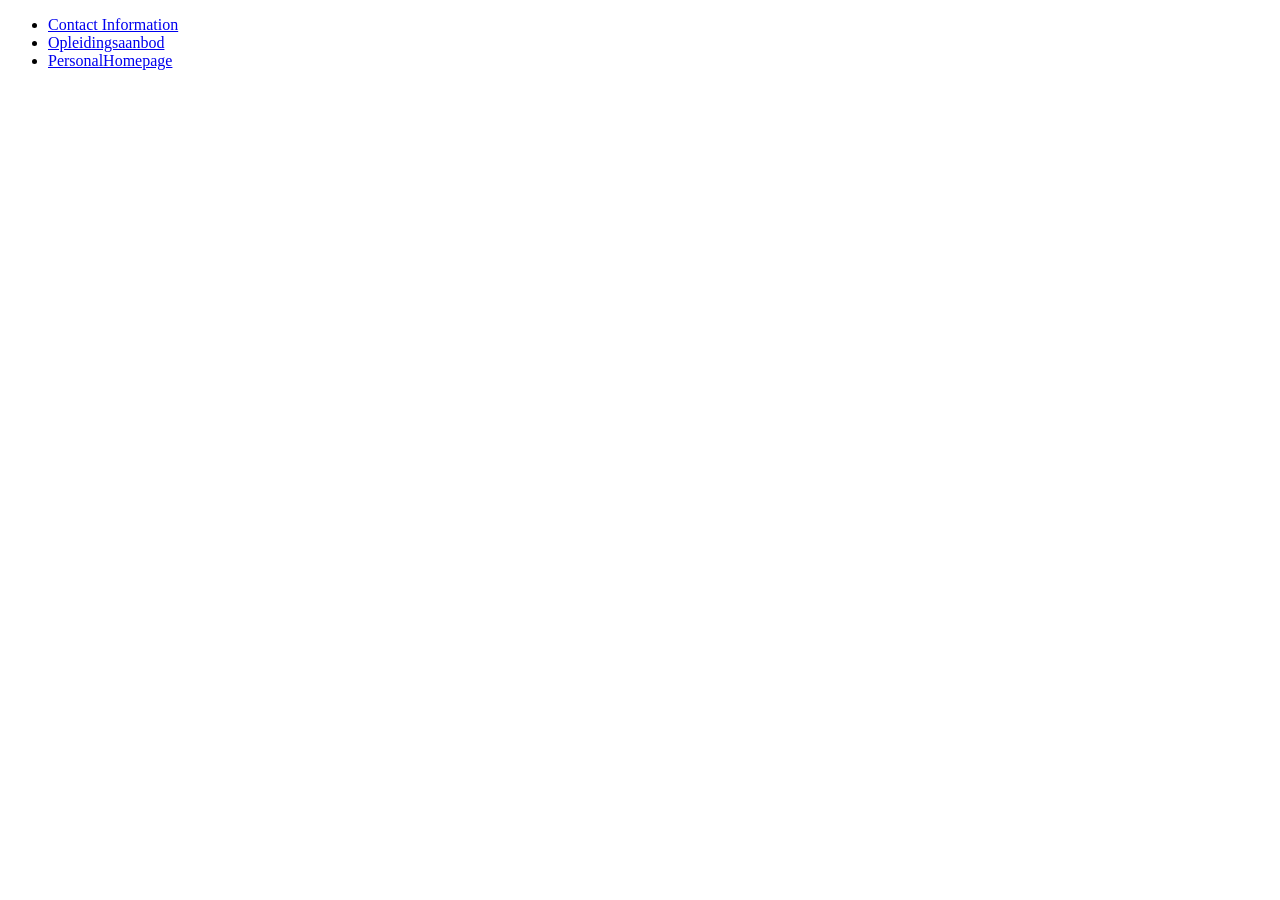
<file: SEM1/labo3/index.html>
<!DOCTYPE html>
<html lang="en">
<head>
    <meta charset="UTF-8">
    <title>Labo's</title>
</head>
<body>
<section>
    <ul>
        <li><a href="Opdracht%20Contact%20information%20assignment">Contact Information</a></li>
        <li><a href="Opdracht%20lijsten">Opleidingsaanbod</a></li>
        <li><a href="Opdracht%20Personal%20Homepage">PersonalHomepage</a></li>
    </ul>

</section>
</body>
</html>
</file>
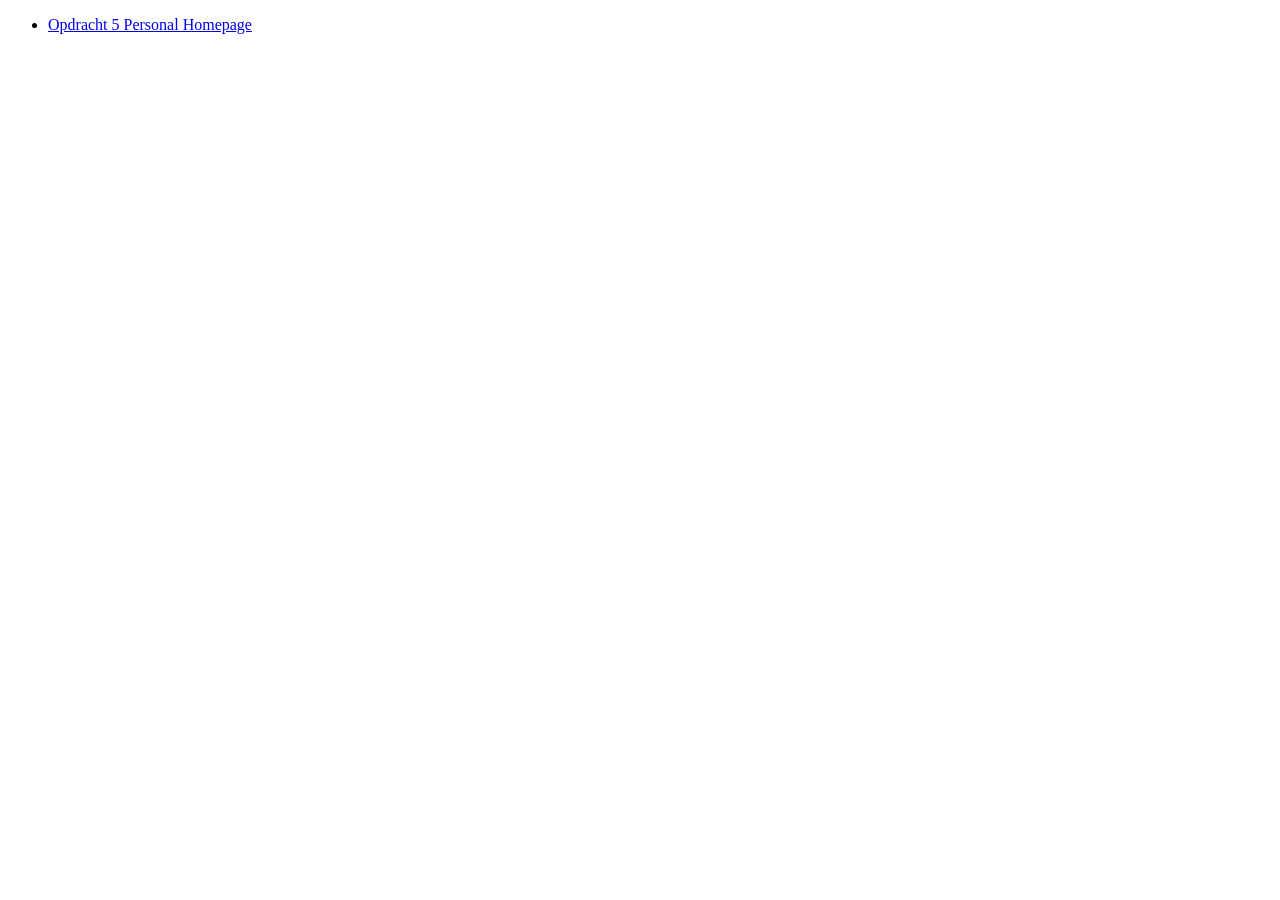
<file: SEM1/labo4/index.html>
<!DOCTYPE html>
<html lang="en">
<head>
    <meta charset="UTF-8">
    <title>Labo's</title>
</head>
<body>

<section>
    <ul>
        <li><a href="opdracht5">Opdracht 5 Personal Homepage</a></li>
    </ul>

</section>
</body>
</html>
</file>
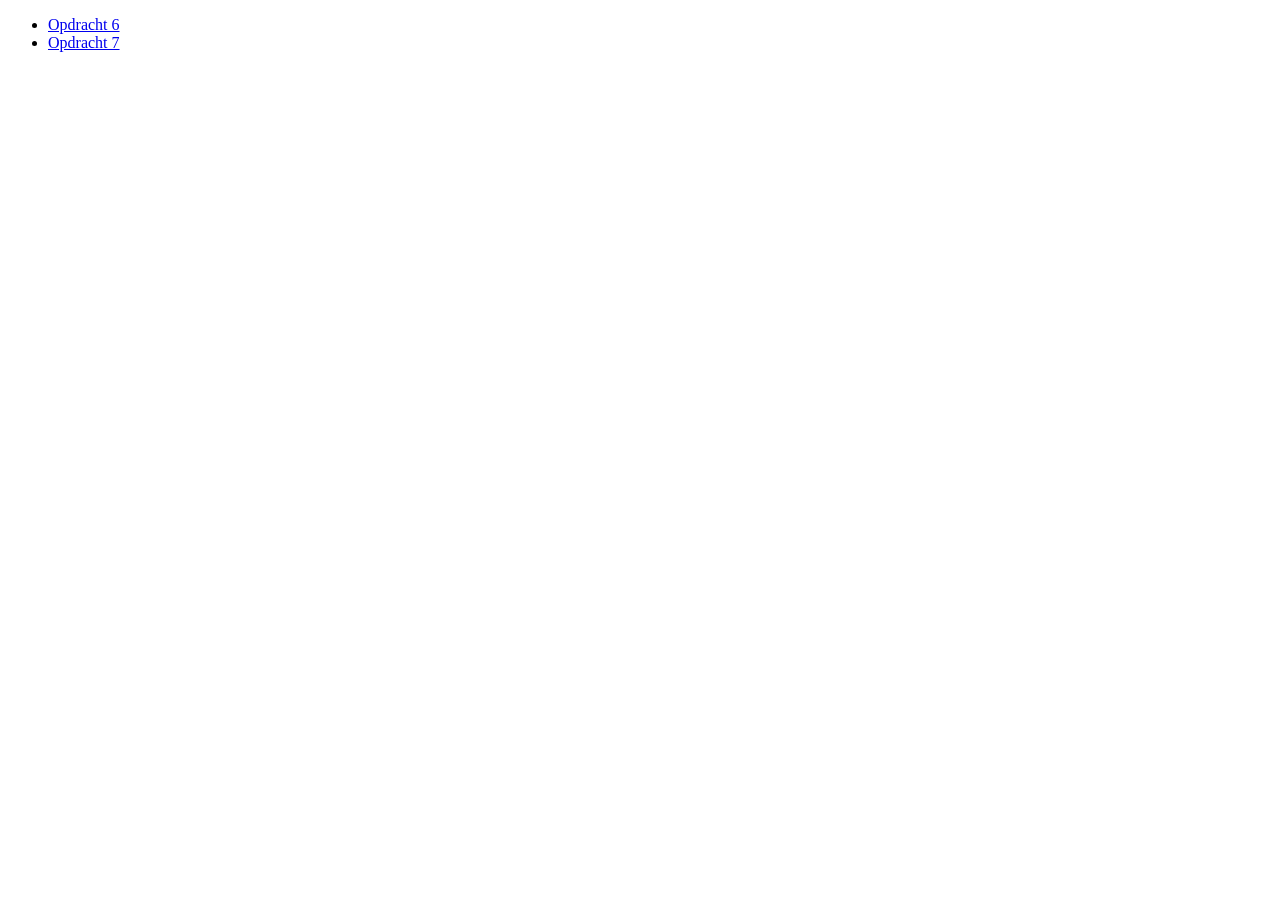
<file: SEM1/labo5/index.html>
<!DOCTYPE html>
<html lang="en">
<head>
    <meta charset="UTF-8">
    <title>Labo's</title>
</head>
<body>

<section>
    <ul>
        <li><a href="opdrachten/Opdracht%206">Opdracht 6</a></li>
        <li><a href="opdrachten/Opdracht%207">Opdracht 7</a></li>
    </ul>

</section>
</body>
</html>
</file>
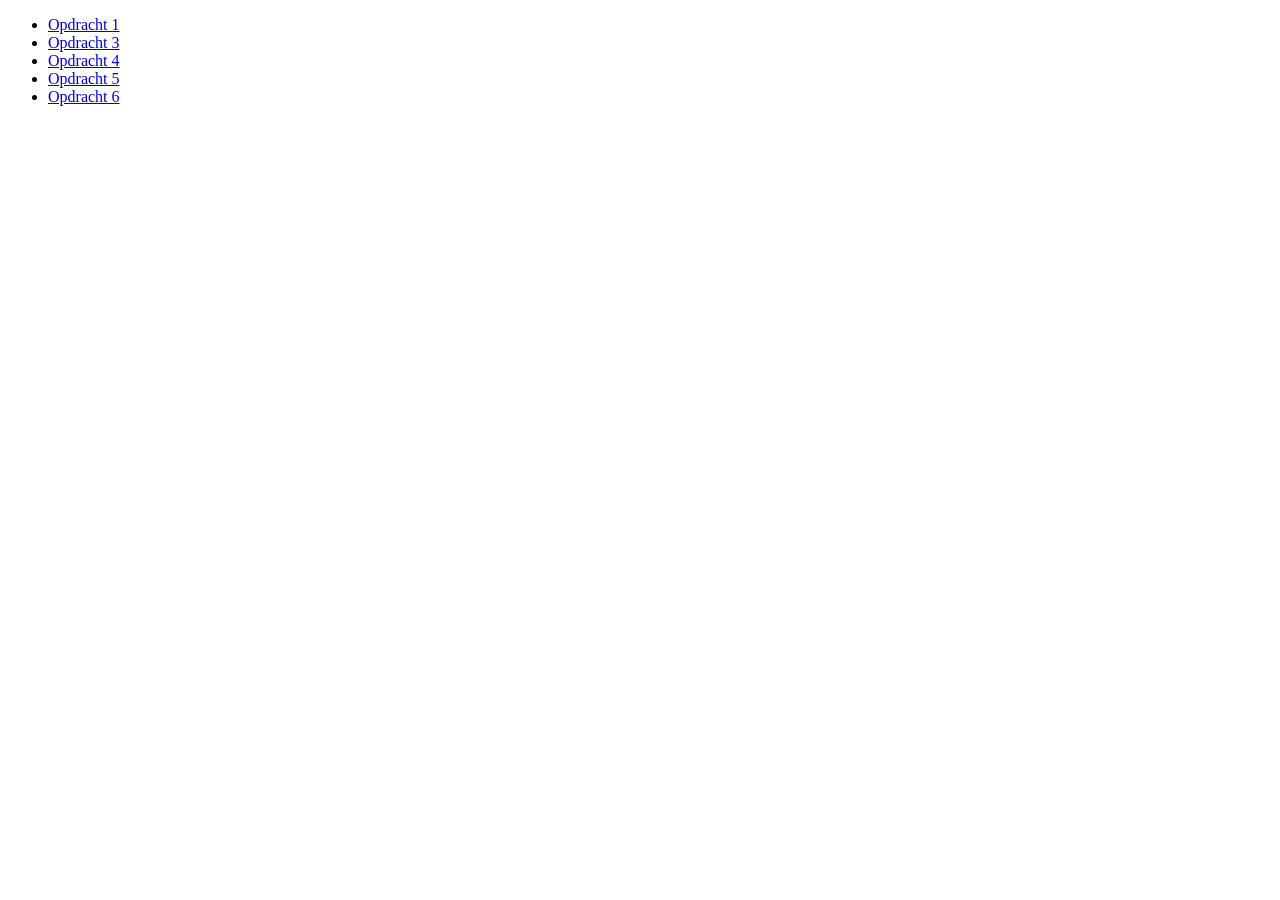
<file: SEM1/labo6/index.html>
<!DOCTYPE html>
<html lang="nl">
<head>
    <meta charset="UTF-8">
    <title>Labo 6</title>
</head>
<body>
<section>
    <ul>
        <li><a href="Opdracht%201/index.html">Opdracht 1</a></li>
        <li><a href="Opdracht%203/resume.html">Opdracht 3</a></li>
        <li><a href="Opdracht%204/index.html">Opdracht 4</a></li>
        <li><a href="Opdracht%205/index.html">Opdracht 5</a></li>
        <li><a href="Opdracht%206/index.html">Opdracht 6</a></li>
    </ul>

</section>
</body>
</html>
</file>
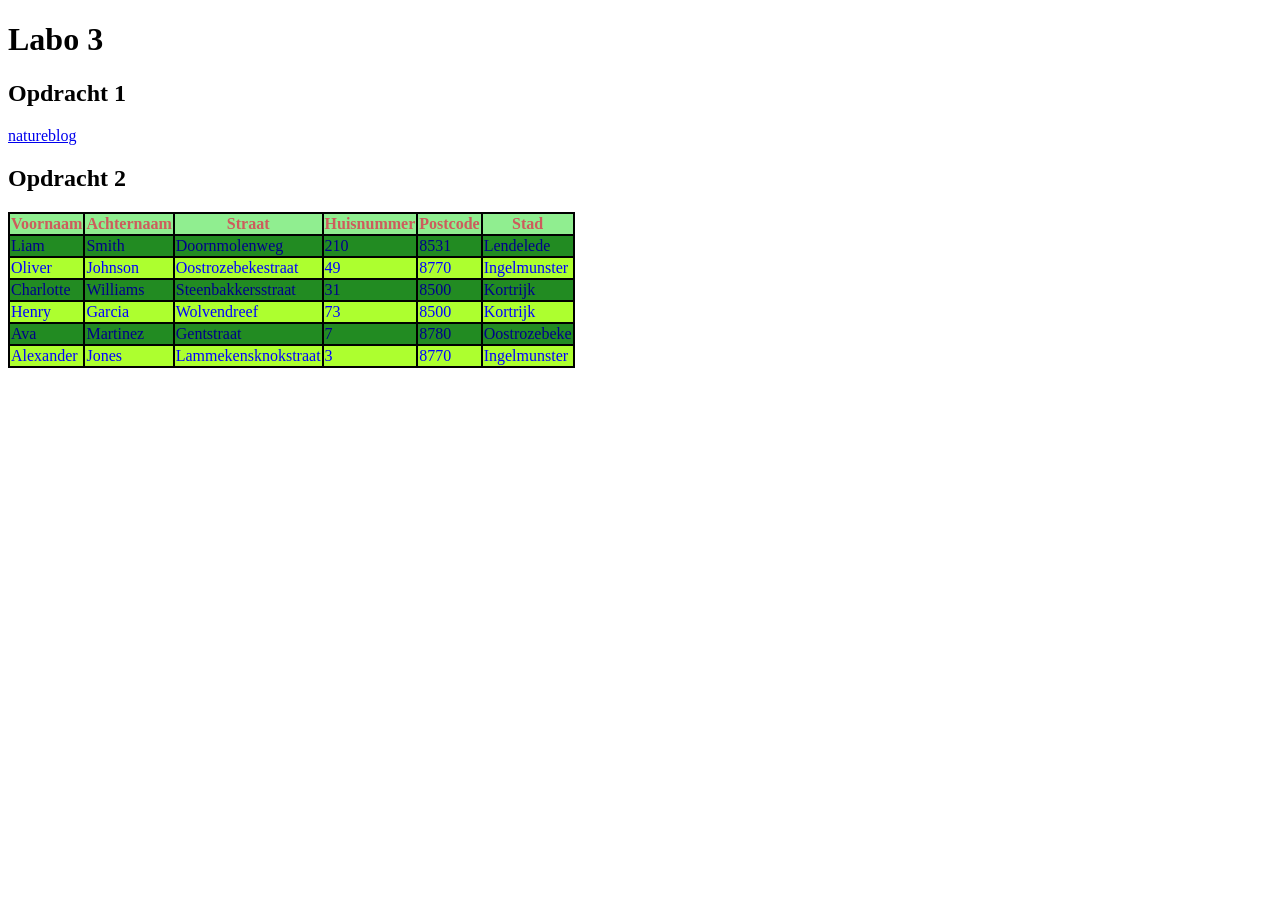
<file: SEM1/labo7/index.html>
<!DOCTYPE html>
<html lang="en">
<head>
    <meta charset="UTF-8">
    <title>Labo 3</title>
    <link rel="stylesheet" href="css/labo3.css">
</head>
<body>
<h1>Labo 3</h1>
<h2>Opdracht 1</h2>
<a href="natureblog.html"> natureblog</a>
<h2>Opdracht 2</h2>
<table>
    <tr>
        <th>Voornaam</th>
        <th>Achternaam</th>
        <th>Straat</th>
        <th>Huisnummer</th>
        <th>Postcode</th>
        <th>Stad</th>
    </tr>
    <tr class="even">
        <td>Liam</td>
        <td>Smith</td>
        <td>Doornmolenweg</td>
        <td>210</td>
        <td>8531</td>
        <td>Lendelede</td>
    </tr>
    <tr class="oneven">
        <td>Oliver</td>
        <td>Johnson</td>
        <td>Oostrozebekestraat</td>
        <td>49</td>
        <td>8770</td>
        <td>Ingelmunster</td>
    </tr>
    <tr class="even">
        <td>Charlotte</td>
        <td>Williams</td>
        <td>Steenbakkersstraat</td>
        <td>31</td>
        <td>8500</td>
        <td>Kortrijk</td>
    </tr>
    <tr class="oneven">
        <td>Henry</td>
        <td>Garcia</td>
        <td>Wolvendreef</td>
        <td>73</td>
        <td>8500</td>
        <td>Kortrijk</td>
    </tr>
    <tr class="even">
        <td>Ava</td>
        <td>Martinez</td>
        <td>Gentstraat</td>
        <td>7</td>
        <td>8780</td>
        <td>Oostrozebeke</td>
    </tr>
    <tr class="oneven">
        <td>Alexander</td>
        <td>Jones</td>
        <td>Lammekensknokstraat</td>
        <td>3</td>
        <td>8770</td>
        <td>Ingelmunster</td>
    </tr>
</table>
</body>
</html>
</file>
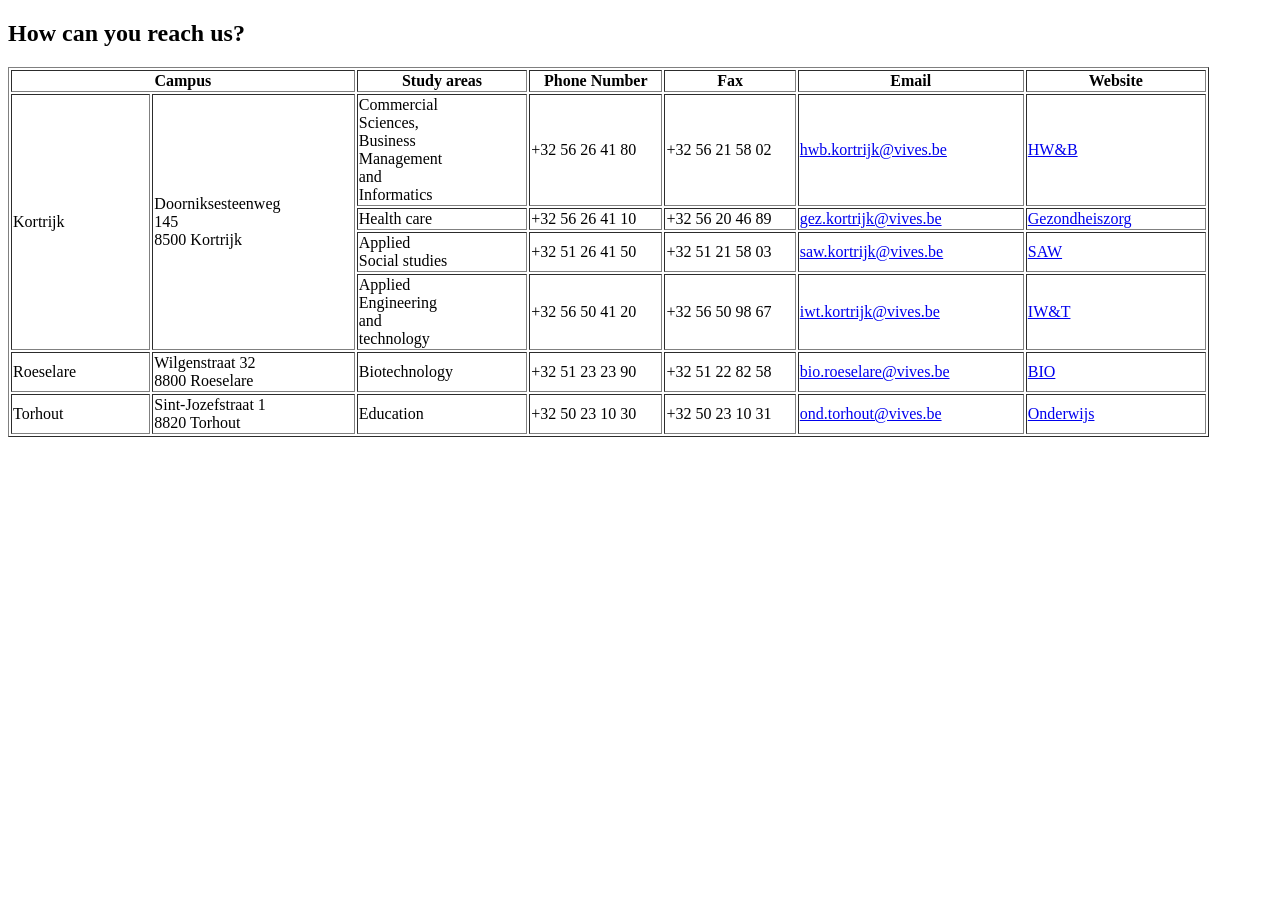
<file: SEM1/Labo 3/Opdracht Contact information assignment/index.html>
<!DOCTYPE html>
<html lang="nl">
<head>
    <meta charset="UTF-8">
    <title>Contact information assignment </title>
</head>
<body>
<h2>How can you reach us?</h2>
<table border="1" width="95%">
    <colgroup>
        <col width="5%">
        <col width="5%">
        <col width="5%">
        <col width="5%">
        <col width="5%">
        <col width="5%">
        <col width="5%">
    </colgroup>
<thead>
<tr>
    <th colspan ="2">Campus</th>
    <th>Study areas</th>
    <th>Phone Number</th>
    <th>Fax</th>
    <th>Email</th>
    <th>Website</th>
</tr>
</thead>
    <tbody>
<tr>
    <td rowspan="4">Kortrijk</td>
    <td rowspan="4">Doorniksesteenweg <br/> 145 <br/>  8500 Kortrijk</td>
    <td>Commercial <br/> Sciences, <br/> Business <br/> Management <br/> and <br/> Informatics</td>
    <td>+32 56 26 41 80</td>
    <td>+32 56 21 58 02</td>
    <td><a href="mailto:hwb.kortrijk@vives.be">hwb.kortrijk@vives.be</a></td>
    <td><a href="https://www.vives.be/nl/handelswetenschappen-en-bedrijfskunde"> HW&B</a></td>
</tr>
<tr>
    <td>Health care</td>
    <td>+32 56 26 41 10</td>
    <td>+32 56 20 46 89</td>
    <td><a href="mailto:gez.kortrijk@vives.be">gez.kortrijk@vives.be</a></td>
    <td><a href="https://www.vives.be/nl/gezondheidszorg"> Gezondheiszorg</a></td>
</tr>
<tr>
    <td>Applied <br/>Social studies</td>
    <td>+32 51 26 41 50</td>
    <td>+32 51 21 58 03</td>
    <td><a href="mailto:saw.kortrijk@vives.be">saw.kortrijk@vives.be</a></td>
    <td><a href="https://www.vives.be/nl/sociaal-agogisch-werk"> SAW</a></td>
</tr>
<tr>
    <td>Applied <br/> Engineering <br/> and <br/> technology</td>
    <td>+32 56 50 41 20</td>
    <td>+32 56 50 98 67</td>
    <td><a href="mailto:iwt.kortrijk@vives.be">iwt.kortrijk@vives.be</a></td>
    <td><a href="https://www.vives.be/nl/industriele-wetenschappen-en-technologie"> IW&T</a></td>
</tr>
<tr>
    <td>Roeselare</td>
    <td>Wilgenstraat 32 <br/> 8800 Roeselare</td>
    <td>Biotechnology</td>
    <td>+32 51 23 23 90</td>
    <td>+32 51 22 82 58</td>
    <td><a href="mailto:bio.roeselare@vives.be">bio.roeselare@vives.be</a></td>
    <td><a href="https://www.vives.be/nl/biotechniek/biotechnologie"> BIO</a></td>

</tr>
<tr>
    <td>Torhout</td>
    <td>Sint-Jozefstraat 1 <br/> 8820 Torhout</td>
    <td>Education</td>
    <td>+32 50 23 10 30</td>
    <td>+32 50 23 10 31</td>
    <td><a href="mailto:ond.torhout@vives.be">ond.torhout@vives.be</a></td>
    <td><a href="https://www.vives.be/nl/onderwijs"> Onderwijs</a></td>
</tr>
</tbody>
</table>
</body>
</html>
</file>
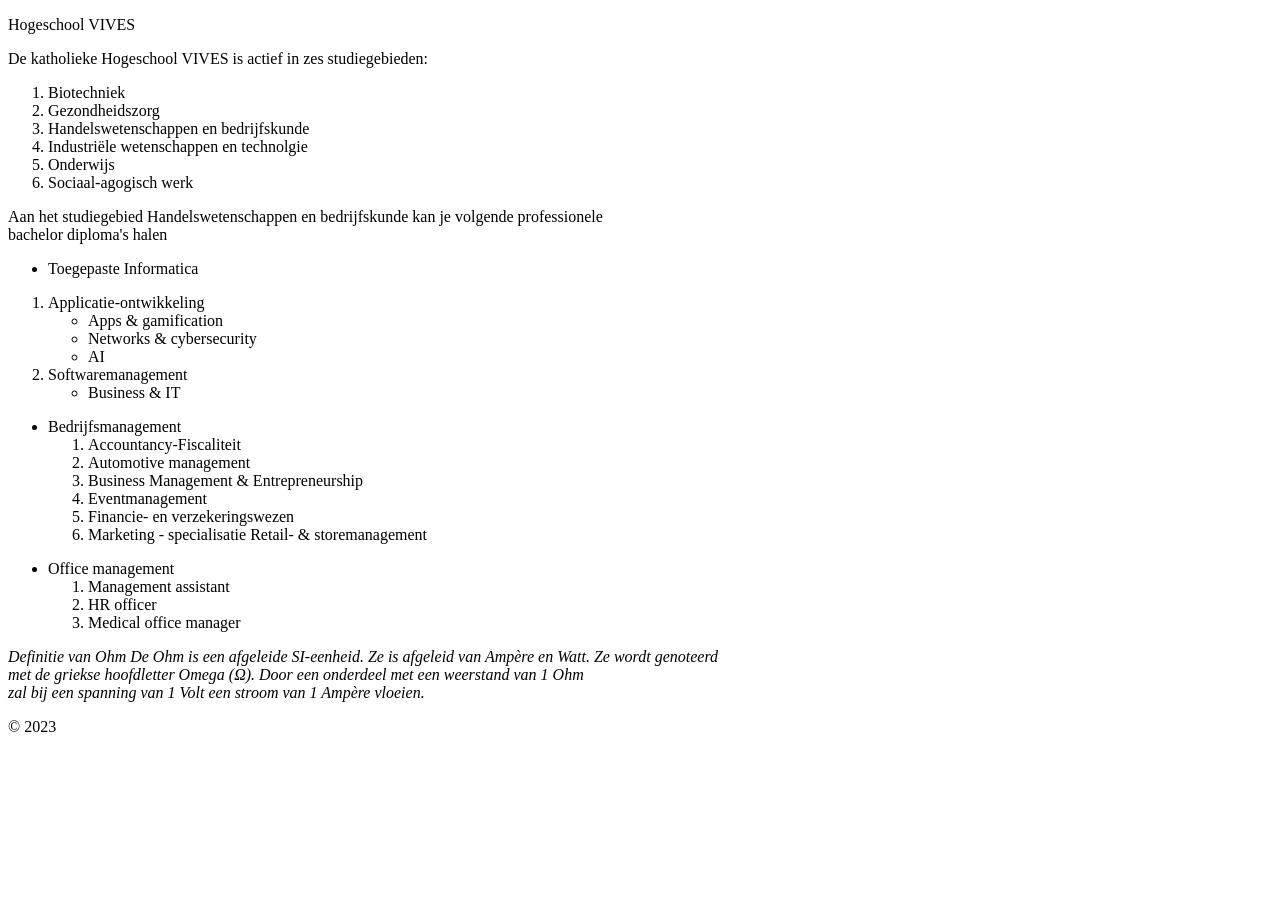
<file: SEM1/Labo 3/Opdracht lijsten/index.html>
<!DOCTYPE html>
<html lang="nl">
<head>
    <meta charset="UTF-8">
    <title>opleidingsaanbod VIVES</title>
</head>
<body>
<p>Hogeschool VIVES</p>
<p>De katholieke Hogeschool VIVES is actief in zes studiegebieden:</p>
<ol>
    <li>Biotechniek</li>
    <li>Gezondheidszorg</li>
    <li>Handelswetenschappen en bedrijfskunde</li>
    <li>Industriële wetenschappen en technolgie</li>
    <li>Onderwijs</li>
    <li>Sociaal-agogisch werk</li>
</ol>
<p>Aan het studiegebied Handelswetenschappen en bedrijfskunde kan je volgende professionele <br/>
bachelor diploma's halen</p>
<ul>
    <li>Toegepaste Informatica
</ul>
<ol>
    <li>Applicatie-ontwikkeling
    <ul>
        <li>Apps & gamification</li>
        <li>Networks & cybersecurity</li>
        <li>AI</li>
    </ul>
    <li>Softwaremanagement
    <ul>
        <li>Business & IT</li>
    </ul>
</ol>
<ul>
<li>Bedrijfsmanagement
    <ol>
        <li>Accountancy-Fiscaliteit</li>
        <li>Automotive management</li>
        <li>Business Management & Entrepreneurship</li>
        <li>Eventmanagement</li>
        <li>Financie- en verzekeringswezen</li>
        <li>Marketing - specialisatie Retail- & storemanagement</li>
    </ol>
</ul>
<ul>
<li>Office management
    <ol>
        <li>Management assistant</li>
        <li>HR officer</li>
        <li>Medical office manager</li>
    </ol>
</ul>
<dfn>Definitie van Ohm
De Ohm is een afgeleide SI-eenheid. Ze is afgeleid van Ampère en Watt. Ze wordt genoteerd <br/>
    met de griekse hoofdletter Omega (Ω). Door een onderdeel met een weerstand van 1 Ohm <br/>
    zal bij een spanning van 1 Volt een stroom van 1 Ampère vloeien.
    </dfn>

<p>&copy 2023</p>
</body>
</html>
</file>
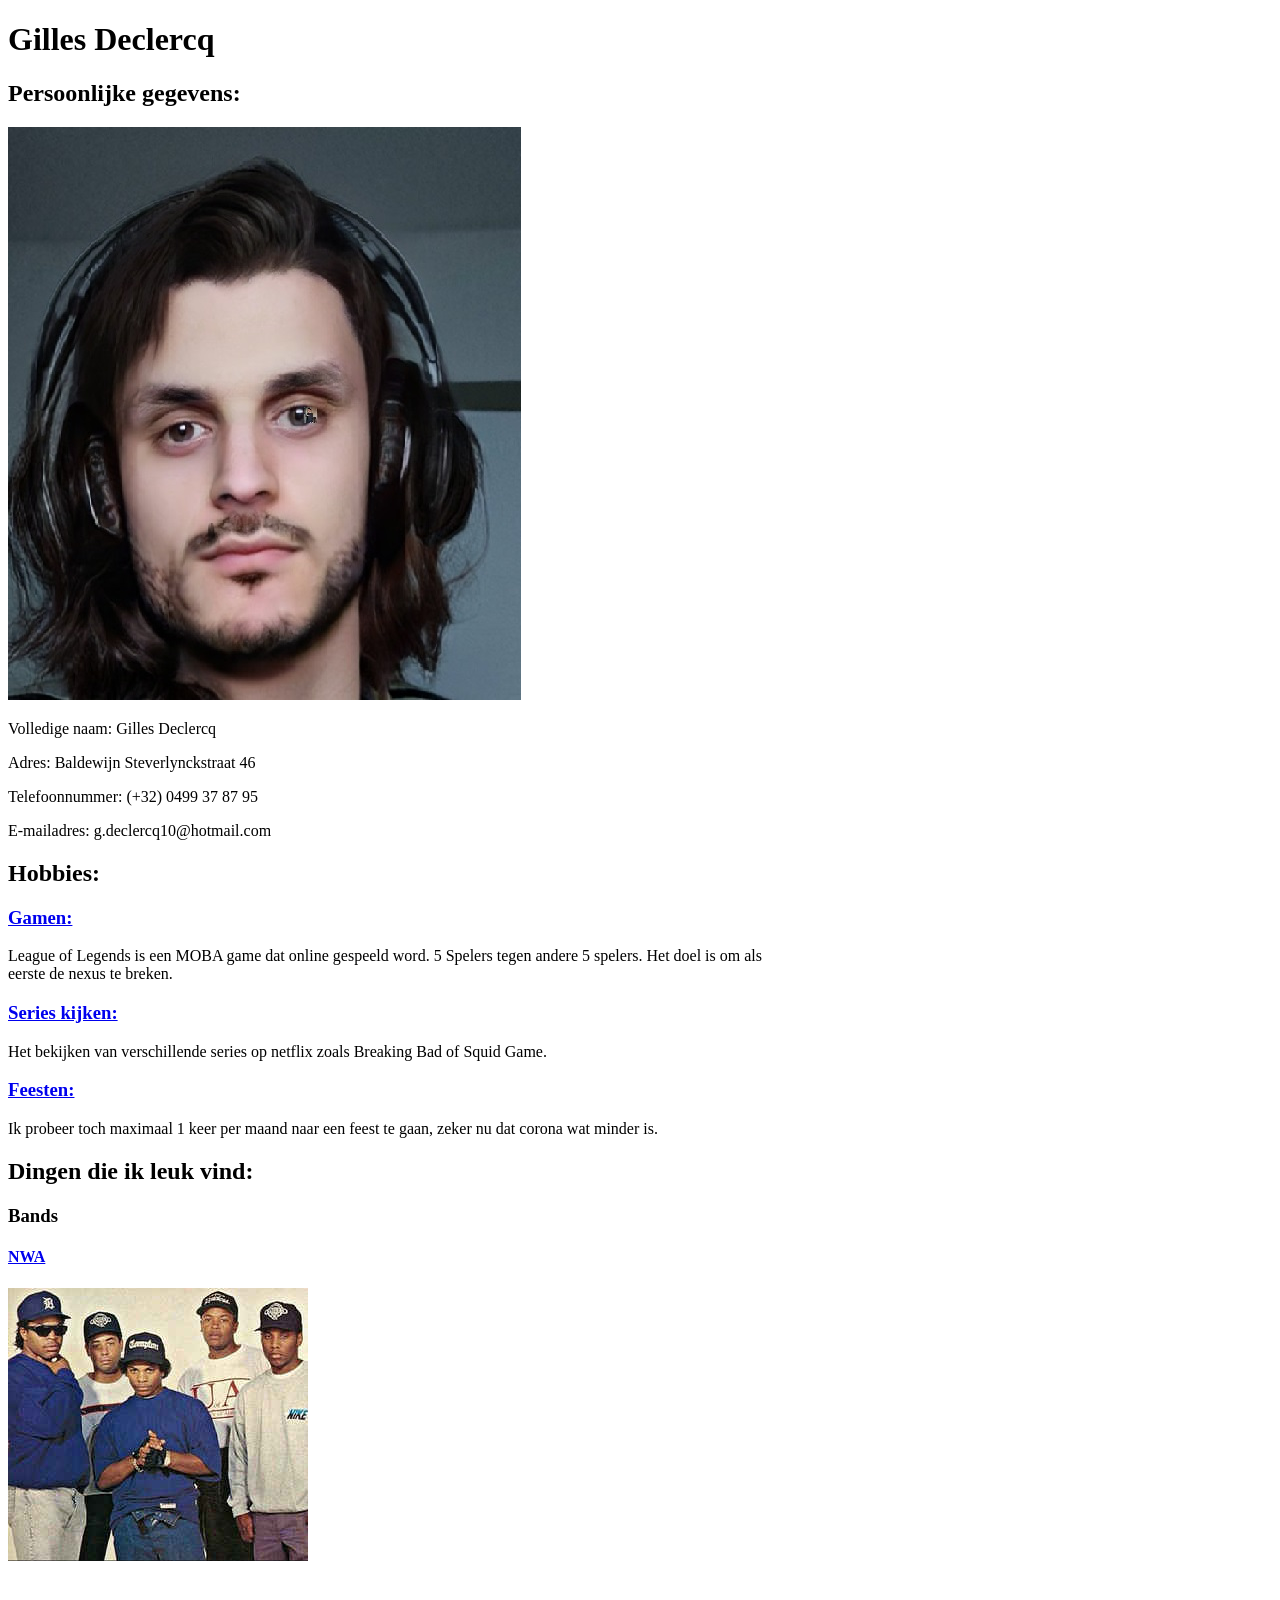
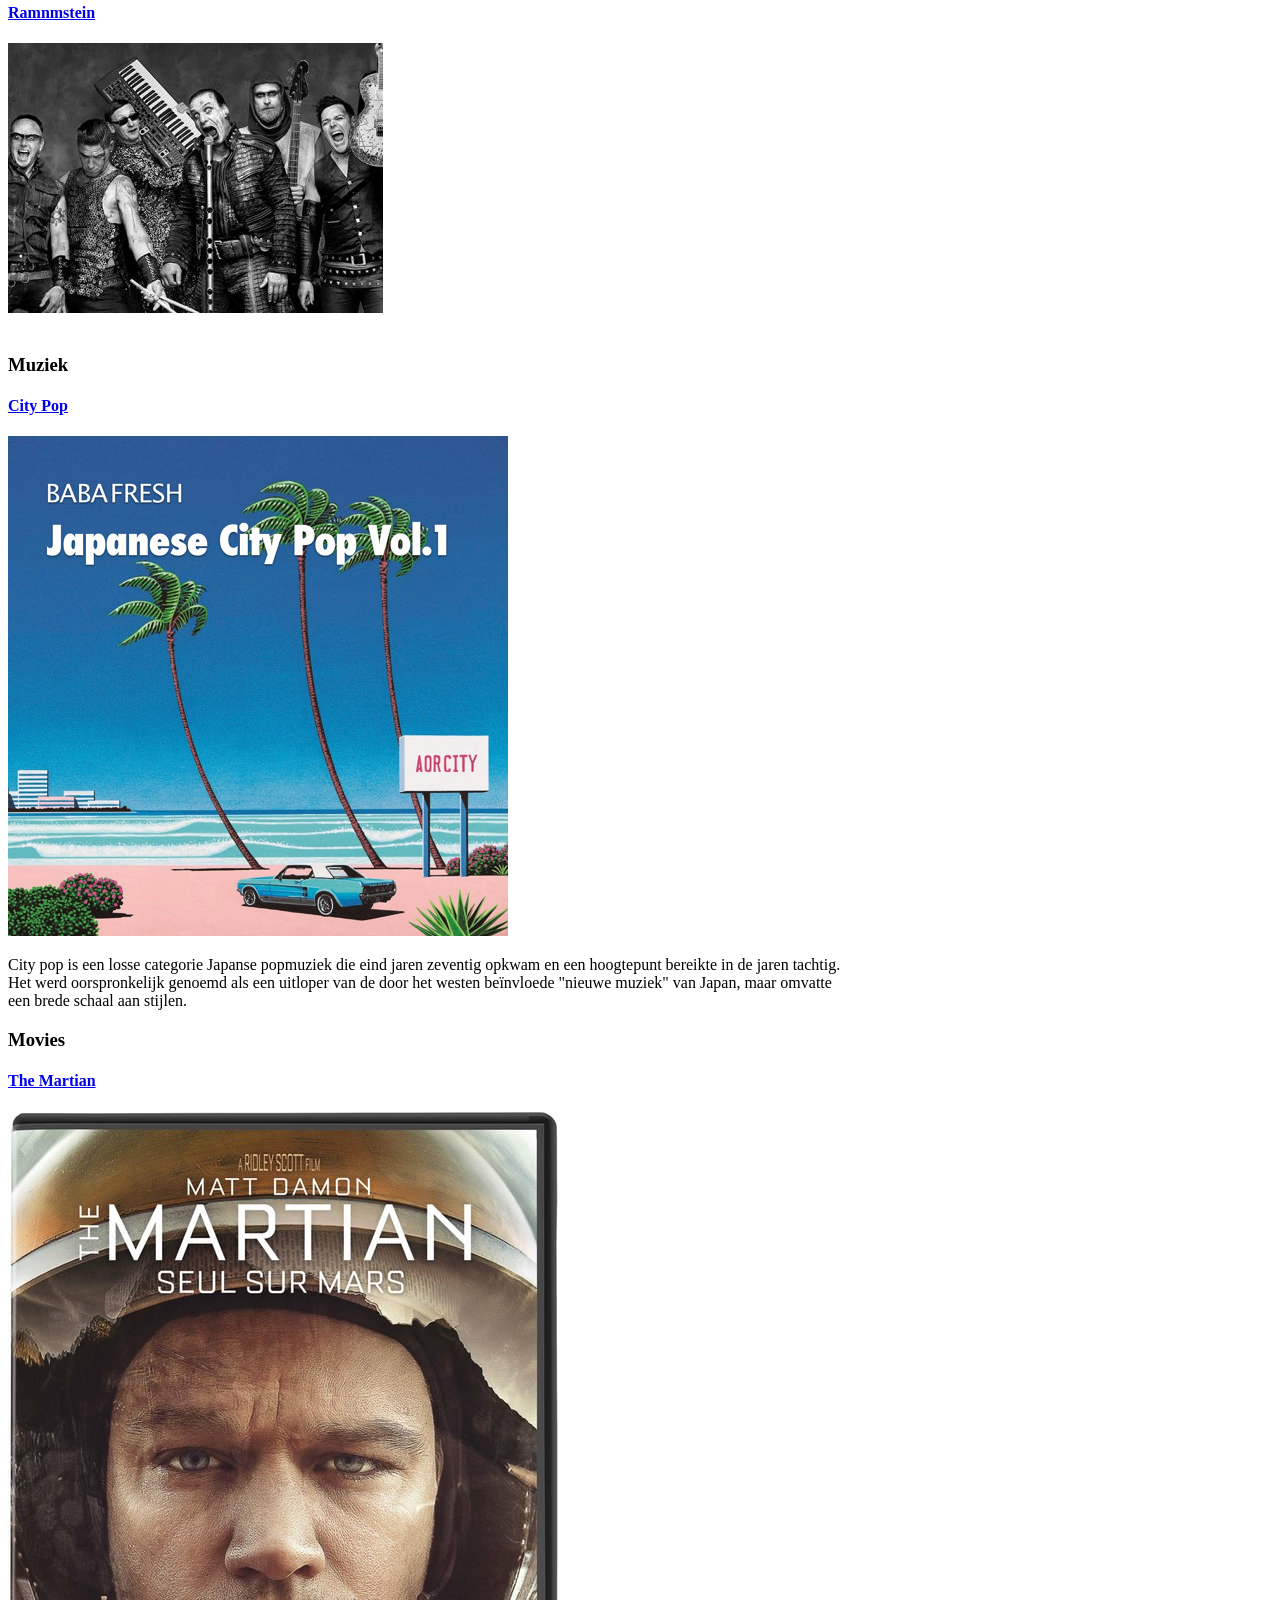
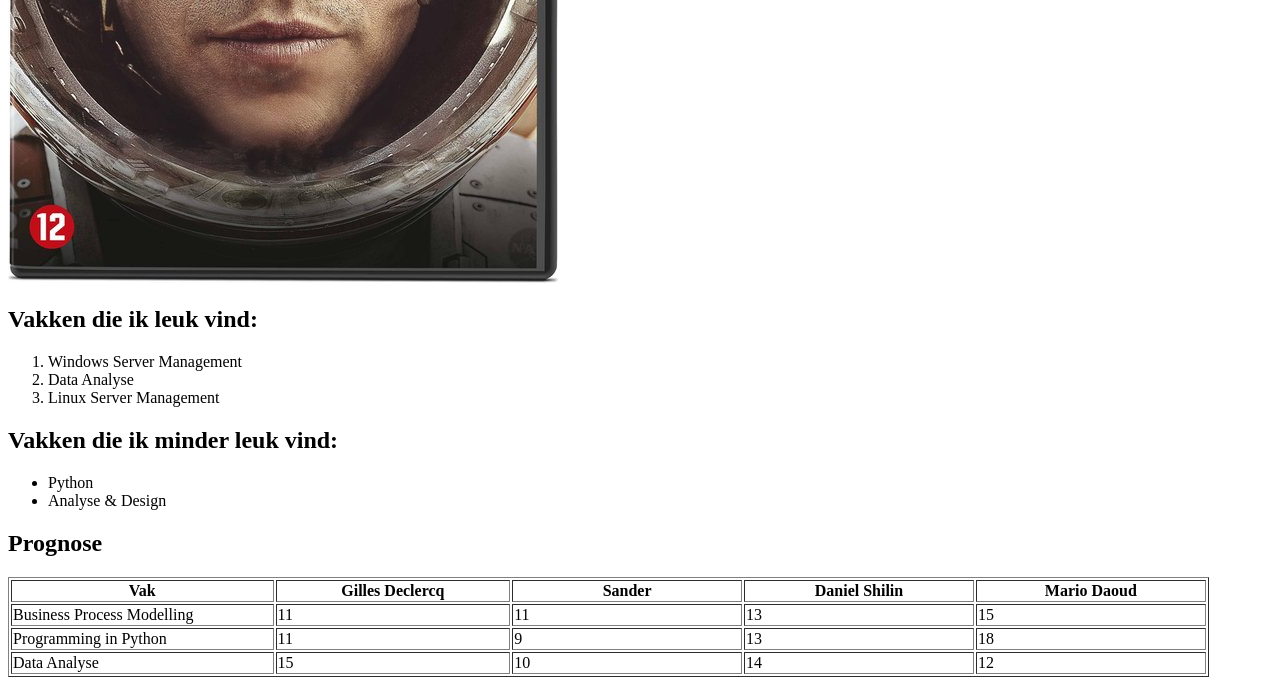
<file: SEM1/Labo 3/Opdracht Personal Homepage/index.html>
<!DOCTYPE html>
<html lang="nl">
<head>
    <meta charset="UTF-8">
    <title>Gilles</title>
</head>
<body>

<header>

<h1>Gilles Declercq</h1>
<h2>Persoonlijke gegevens:</h2>
<img src="images/gilles.jpg" alt="Gilles">



<p>Volledige naam: Gilles Declercq</p>
<p>Adres: Baldewijn Steverlynckstraat 46</p>
<p>Telefoonnummer: (+32) 0499 37 87 95</p>
<p>E-mailadres: g.declercq10@hotmail.com </p>

</header>

<main>

<h2>Hobbies:</h2>
<h3><a href="https://www.leagueoflegends.com/fr-fr/"> Gamen: </a></h3>
<p>League of Legends is een MOBA game dat online gespeeld word. 5 Spelers tegen andere 5 spelers. Het doel is om als <br> eerste de nexus te breken.</p>
<h3><a href="https://www.netflix.com/be/" > Series kijken: </a></h3>
<p>Het bekijken van verschillende series op netflix zoals Breaking Bad of Squid Game.</p>
<h3><a href="https://www.facebook.com/VivesLaFete/"> Feesten: </a> </h3>
<p>Ik probeer toch maximaal 1 keer per maand naar een feest te gaan, zeker nu dat corona wat minder is.</p>

</main>

<section>

<h2>Dingen die ik leuk vind:</h2>

<h3>Bands</h3>
<h4><a href="https://officialnwa.shop/"> NWA </a></h4>
<img src="images/nwa.jpg" alt="NWA" >
<br>
<br>

<h4><a href="https://www.rammstein.de/en/"> Ramnmstein </a></h4>
<img src="images/rammstein.jpg" alt="rammnstein">
<br>
<br>

<h3>Muziek</h3>

<h4><a href="https://en.wikipedia.org/wiki/City_pop"> City Pop </a></h4>
<img src="images/citypop.jpg" alt="City pop">
<p>City pop is een losse categorie Japanse popmuziek die eind jaren zeventig opkwam en een hoogtepunt bereikte in de jaren tachtig.<br>
    Het werd oorspronkelijk genoemd als een uitloper van de door het westen beïnvloede "nieuwe muziek" van Japan, maar omvatte <br>
    een brede schaal aan stijlen.</p>

<h3>Movies</h3>
<h4><a href="https://www.20thcenturystudios.com/movies/the-martian"> The Martian </a></h4>
<img src="images/martian.jpg" alt="Martian">

</section>

<article>

<h2>Vakken die ik leuk vind:</h2>
    <ol>
        <li>Windows Server Management</li>
        <li>Data Analyse</li>
        <li>Linux Server Management</li>
    </ol>

<h2>Vakken die ik minder leuk vind:</h2>
    <ul>
        <li>Python</li>
        <li>Analyse & Design</li>
    </ul>

</article>

<footer>

<h2>Prognose</h2>
<table border="1" width="95%">
    <colgroup>
        <col width="5%">
        <col width="5%">
        <col width="5%">
        <col width="5%">
        <col width="5%">
    </colgroup>
    <thead>
    <tr>
        <th>Vak</th>
        <th>Gilles Declercq</th>
        <th>Sander</th>
        <th>Daniel Shilin</th>
        <th>Mario Daoud</th>
        </tr>
    <tbody>
<tr>
    <td>Business Process Modelling</td>
    <td>11</td>
    <td>11</td>
    <td>13</td>
    <td>15</td>
</tr>
<tr>
    <td>Programming in Python</td>
    <td>11</td>
    <td>9</td>
    <td>13</td>
    <td>18</td>
</tr>
<tr>
    <td>Data Analyse</td>
    <td>15</td>
    <td>10</td>
    <td>14</td>
    <td>12</td>
</tr>
</tbody>
</table>

</footer>

</body>
</html>
</file>
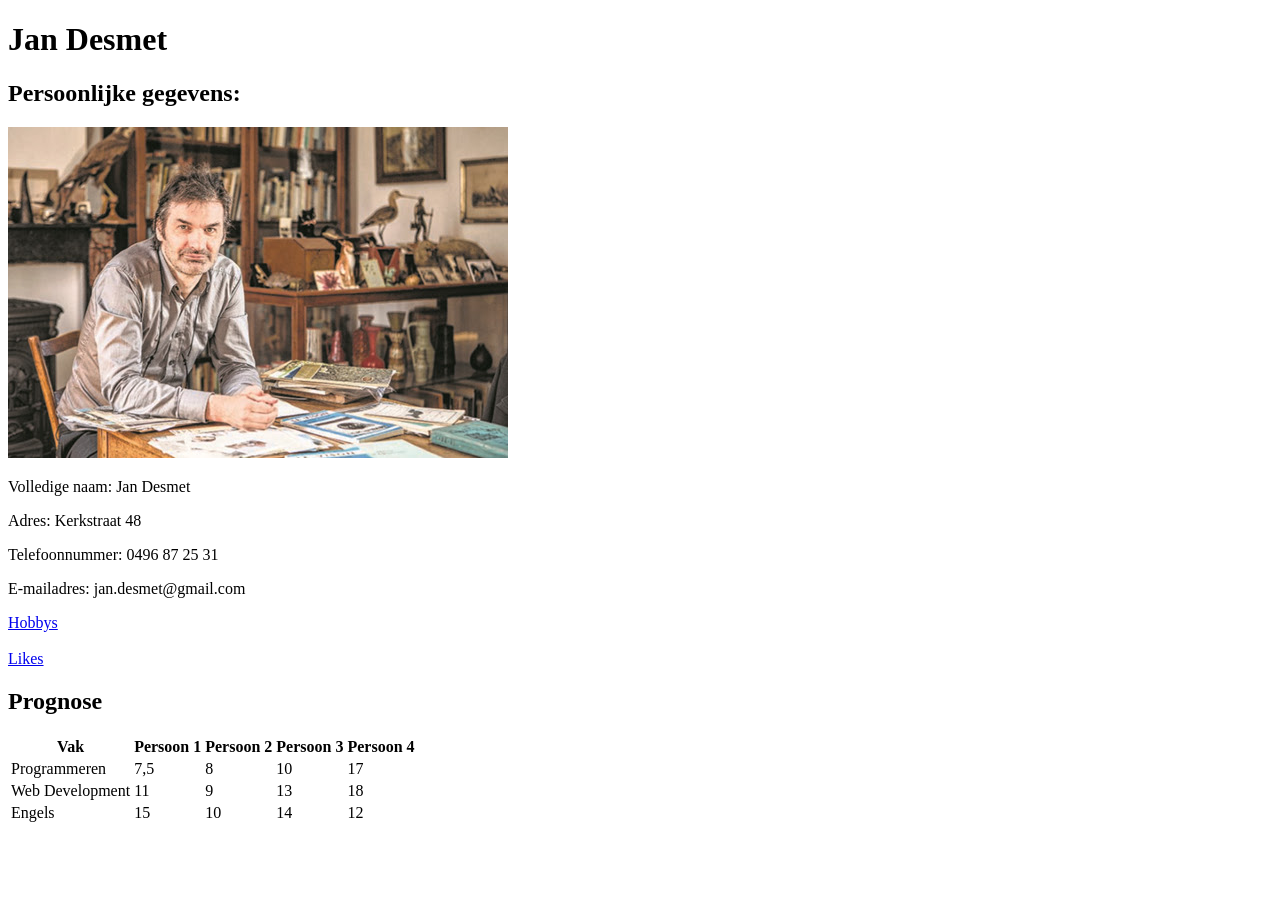
<file: SEM1/labo 4/Opdracht 5/index.html>
<!DOCTYPE html>
<html lang="nl">
<head>
    <meta charset="UTF-8">
    <title>Jan</title>

</head>
<body>

<header>

<h1>Jan Desmet</h1>
<h2>Persoonlijke gegevens:</h2>
<img src="images/jan.jpg" alt="jan" />
<p>Volledige naam: Jan Desmet</p>
<p>Adres: Kerkstraat 48</p>
<p>Telefoonnummer: 0496 87 25 31</p>
<p>E-mailadres: jan.desmet@gmail.com </p>

</header>

<article>

<a href="https://gillesdeclercq19.github.io/labo4/opdracht5/hobbys.html"> Hobbys</a>
<br>
<br>
<a href="https://gillesdeclercq19.github.io/labo4/opdracht5/likes.html"> Likes</a>

</article>

<footer>

<h2>Prognose</h2>
<table>
 <!--   <colgroup>
        <col width="5%">
        <col width="5%">
        <col width="5%">
        <col width="5%">
        <col width="5%">
    </colgroup>-->
    <thead>
    <tr>
        <th>Vak</th>
        <th>Persoon 1</th>
        <th>Persoon 2</th>
        <th>Persoon 3</th>
        <th>Persoon 4</th>
        </tr>
    <tbody>
<tr>
    <td>Programmeren</td>
    <td>7,5</td>
    <td>8</td>
    <td>10</td>
    <td>17</td>
</tr>
<tr>
    <td>Web Development</td>
    <td>11</td>
    <td>9</td>
    <td>13</td>
    <td>18</td>
</tr>
<tr>
    <td>Engels</td>
    <td>15</td>
    <td>10</td>
    <td>14</td>
    <td>12</td>
</tr>
</tbody>
</table>

</footer>

</body>
</html>
</file>
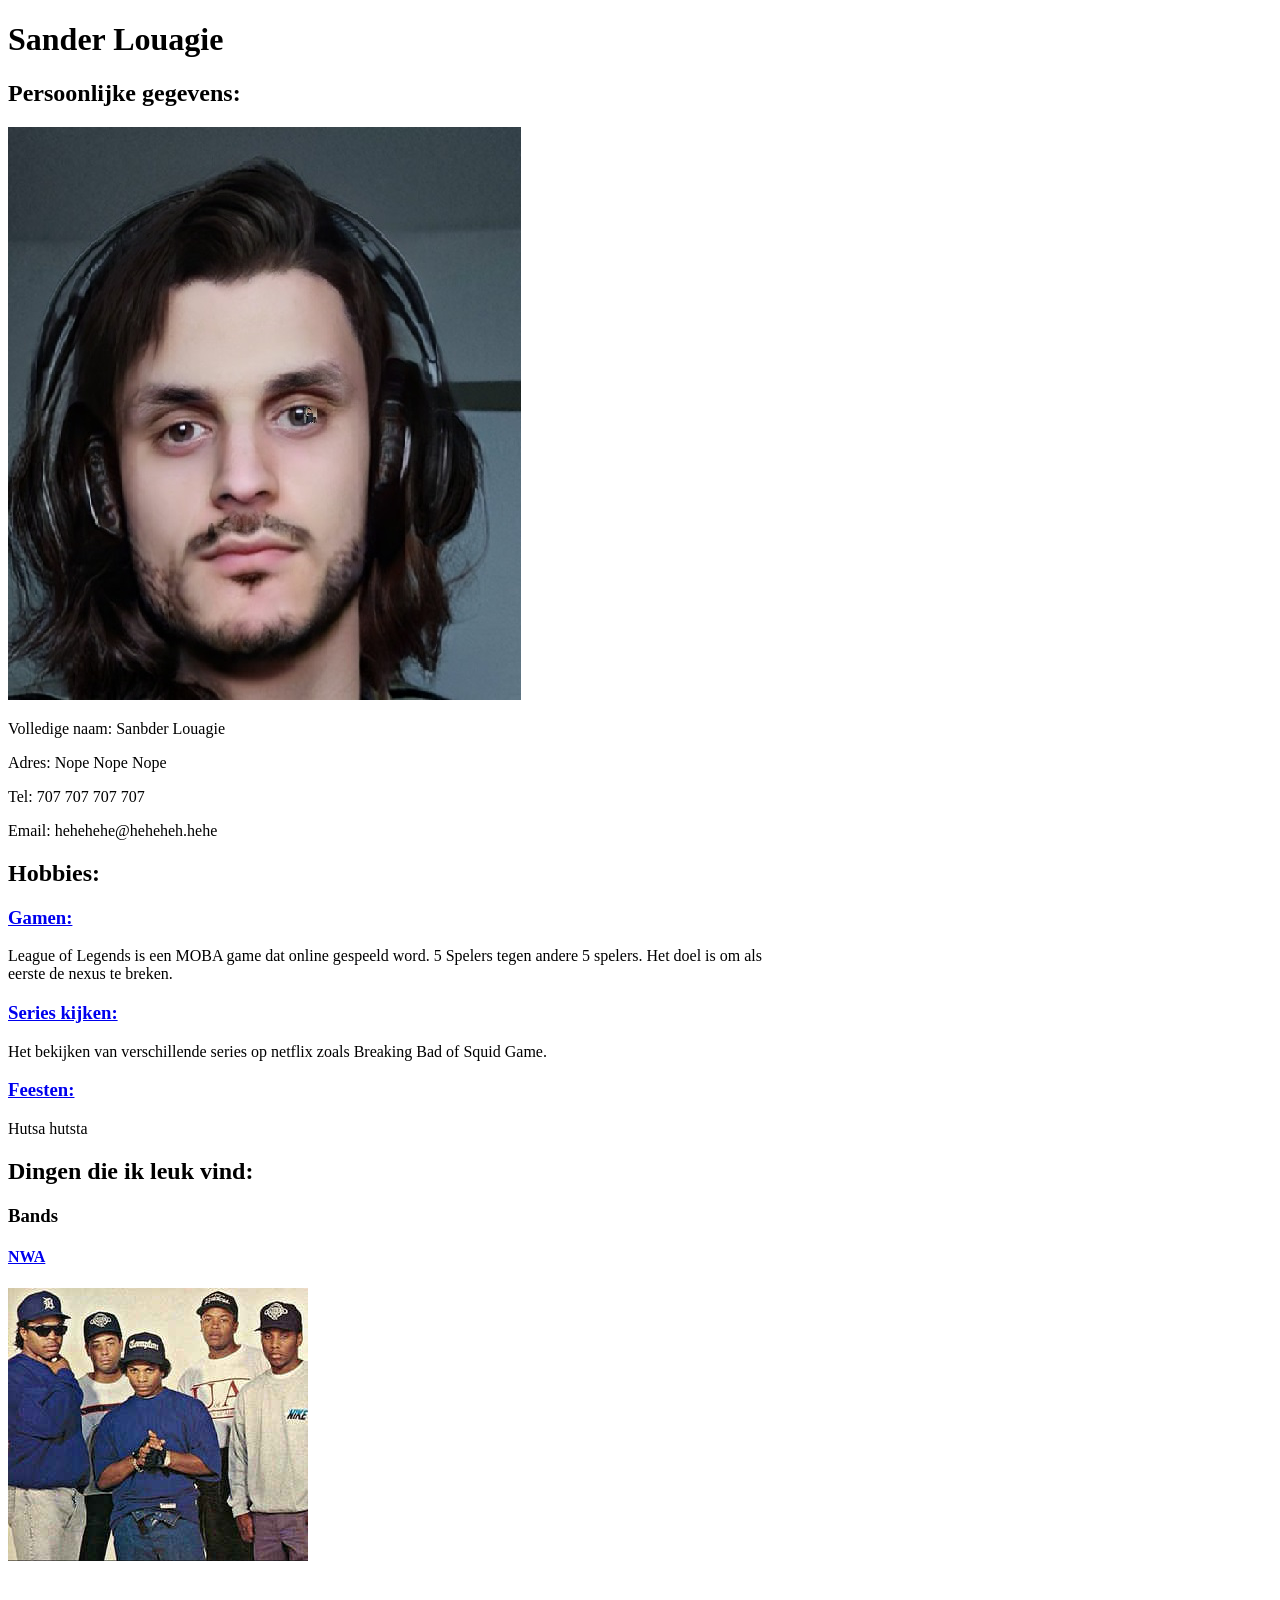
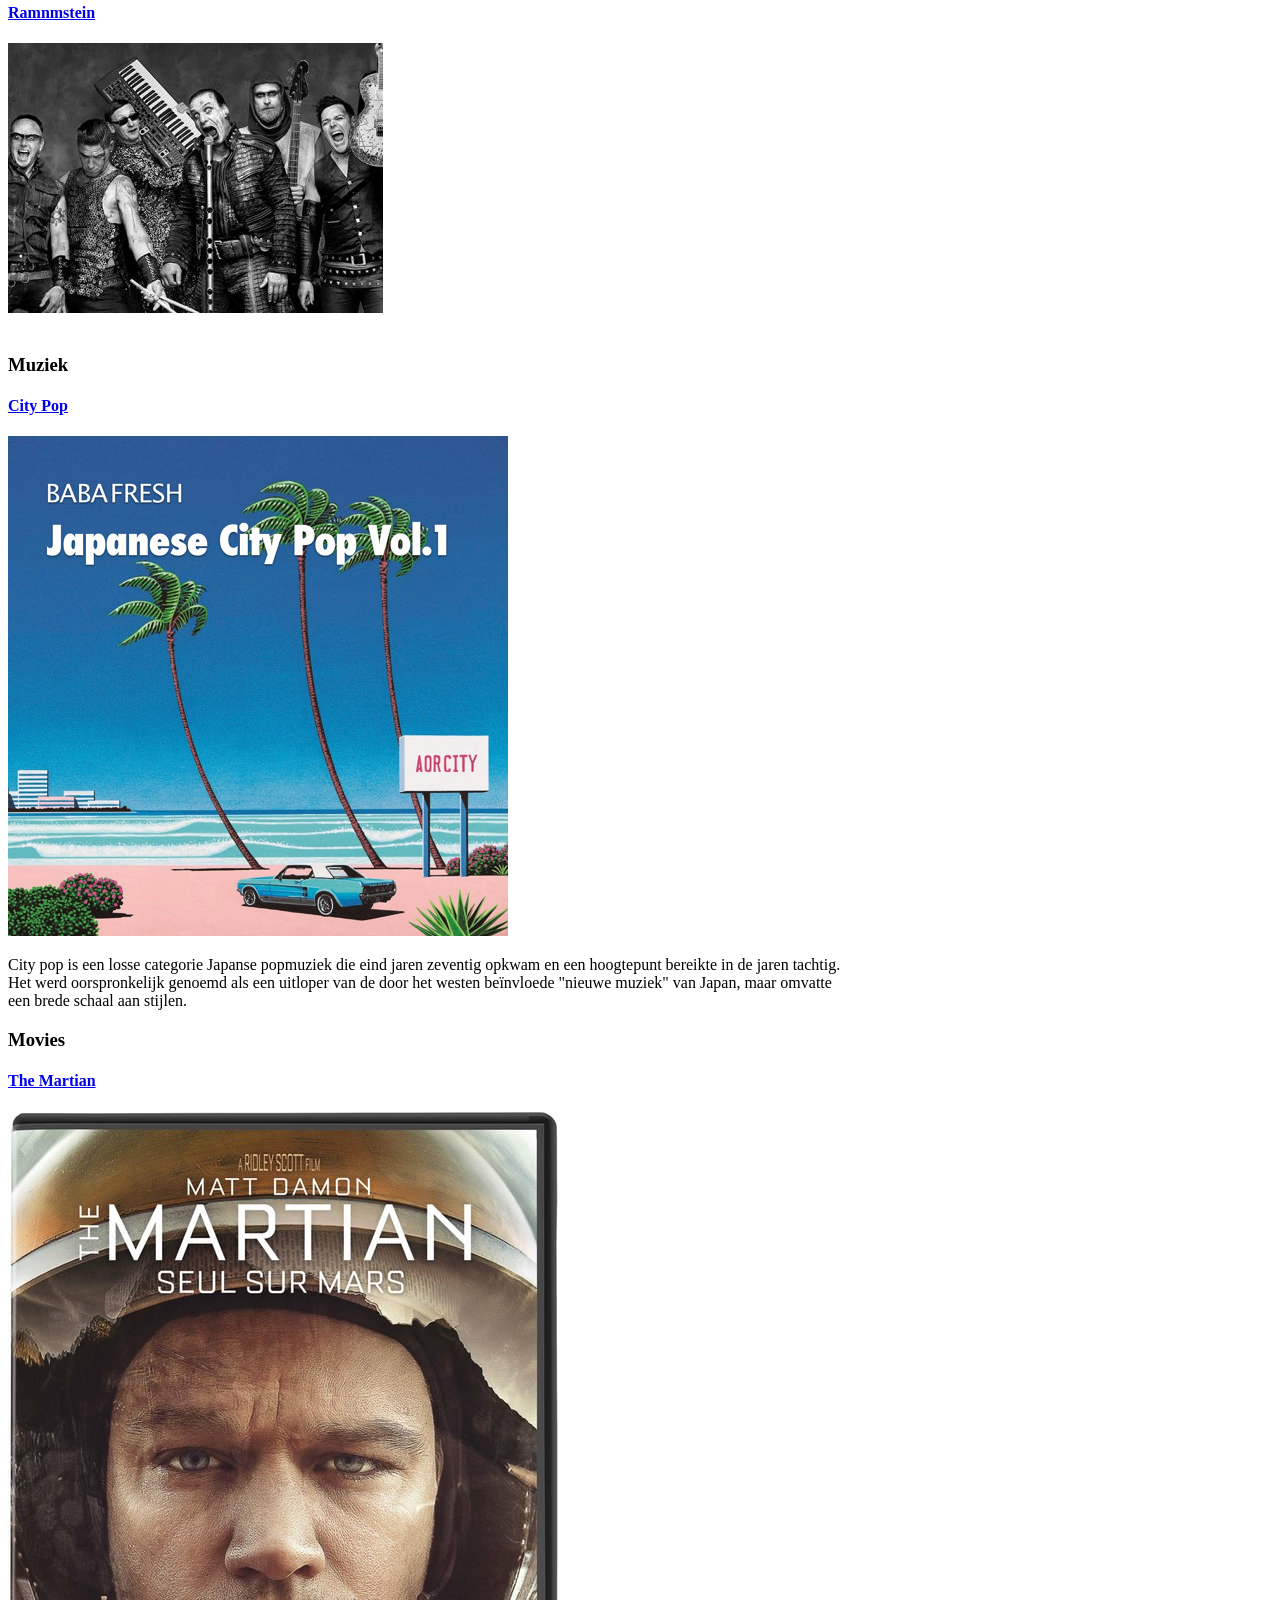
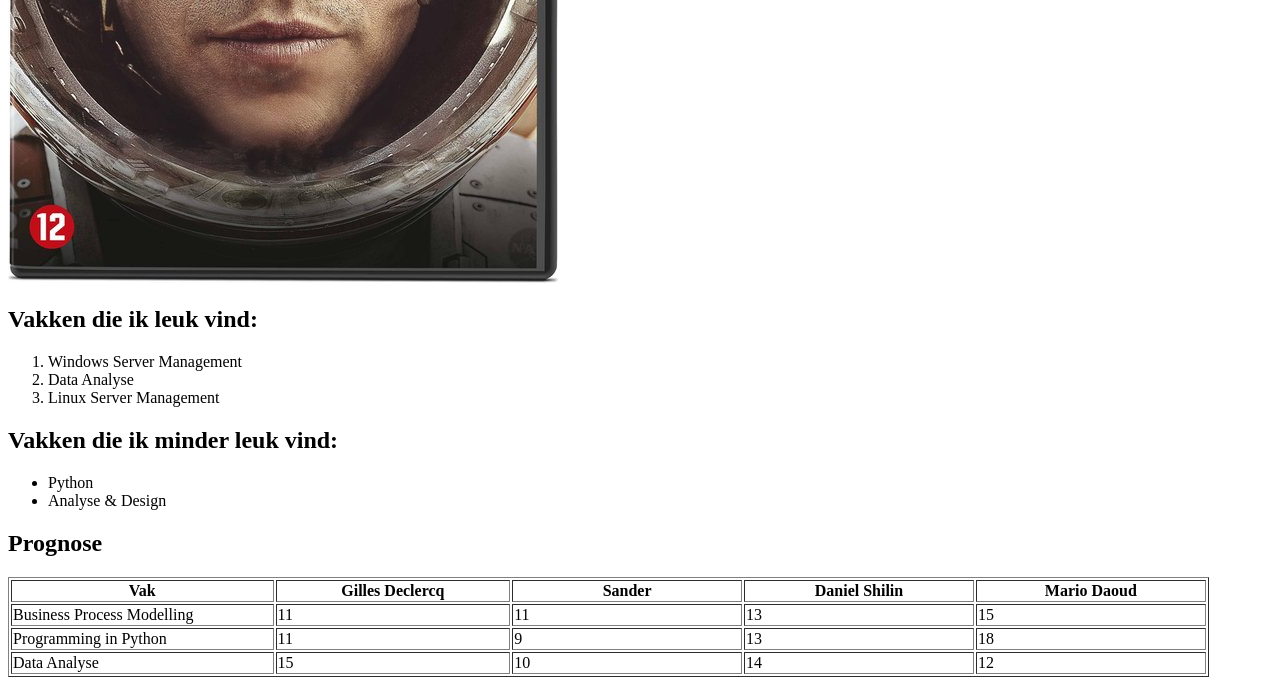
<file: SEM1/labo3/Opdracht Personal Homepage/index.html>
<!DOCTYPE html>
<html lang="nl">
<head>
    <meta charset="UTF-8">
    <title>Labo</title>
</head>
<body>

<header>

<h1>Sander Louagie</h1>
<h2>Persoonlijke gegevens:</h2>
<img src="images/gilles.jpg" alt="Gilles">



<p>Volledige naam: Sanbder Louagie</p>
<p>Adres: Nope Nope Nope</p>
<p>Tel: 707 707 707 707</p>
<p>Email: hehehehe@heheheh.hehe </p>

</header>

<main>

<h2>Hobbies:</h2>
<h3><a href="https://www.leagueoflegends.com/fr-fr/"> Gamen: </a></h3>
<p>League of Legends is een MOBA game dat online gespeeld word. 5 Spelers tegen andere 5 spelers. Het doel is om als <br> eerste de nexus te breken.</p>
<h3><a href="https://www.netflix.com/be/" > Series kijken: </a></h3>
<p>Het bekijken van verschillende series op netflix zoals Breaking Bad of Squid Game.</p>
<h3><a href="https://www.facebook.com/VivesLaFete/"> Feesten: </a> </h3>
<p>Hutsa hutsta</p>

</main>

<section>

<h2>Dingen die ik leuk vind:</h2>

<h3>Bands</h3>
<h4><a href="https://officialnwa.shop/"> NWA </a></h4>
<img src="images/nwa.jpg" alt="NWA" >
<br>
<br>

<h4><a href="https://www.rammstein.de/en/"> Ramnmstein </a></h4>
<img src="images/rammstein.jpg" alt="rammnstein">
<br>
<br>

<h3>Muziek</h3>

<h4><a href="https://en.wikipedia.org/wiki/City_pop"> City Pop </a></h4>
<img src="images/citypop.jpg" alt="City pop">
<p>City pop is een losse categorie Japanse popmuziek die eind jaren zeventig opkwam en een hoogtepunt bereikte in de jaren tachtig.<br>
    Het werd oorspronkelijk genoemd als een uitloper van de door het westen beïnvloede "nieuwe muziek" van Japan, maar omvatte <br>
    een brede schaal aan stijlen.</p>

<h3>Movies</h3>
<h4><a href="https://www.20thcenturystudios.com/movies/the-martian"> The Martian </a></h4>
<img src="images/martian.jpg" alt="Martian">

</section>

<article>

<h2>Vakken die ik leuk vind:</h2>
    <ol>
        <li>Windows Server Management</li>
        <li>Data Analyse</li>
        <li>Linux Server Management</li>
    </ol>

<h2>Vakken die ik minder leuk vind:</h2>
    <ul>
        <li>Python</li>
        <li>Analyse & Design</li>
    </ul>

</article>

<footer>

<h2>Prognose</h2>
<table border="1" width="95%">
    <colgroup>
        <col width="5%">
        <col width="5%">
        <col width="5%">
        <col width="5%">
        <col width="5%">
    </colgroup>
    <thead>
    <tr>
        <th>Vak</th>
        <th>Gilles Declercq</th>
        <th>Sander</th>
        <th>Daniel Shilin</th>
        <th>Mario Daoud</th>
        </tr>
    <tbody>
<tr>
    <td>Business Process Modelling</td>
    <td>11</td>
    <td>11</td>
    <td>13</td>
    <td>15</td>
</tr>
<tr>
    <td>Programming in Python</td>
    <td>11</td>
    <td>9</td>
    <td>13</td>
    <td>18</td>
</tr>
<tr>
    <td>Data Analyse</td>
    <td>15</td>
    <td>10</td>
    <td>14</td>
    <td>12</td>
</tr>
</tbody>
</table>

</footer>

</body>
</html>
</file>
<file: SEM1/labo7/css/labo3.css>
table, th, td{
    border: 2px solid black;
    border-collapse: collapse;
    padding 0;
}
tr{
    background-color: lightgreen;
    color: indianred;
}
.oneven{
    background-color: greenyellow;
    color: blue;
}
.even{
    background-color: forestgreen;
    color: darkblue;
}
</file>
